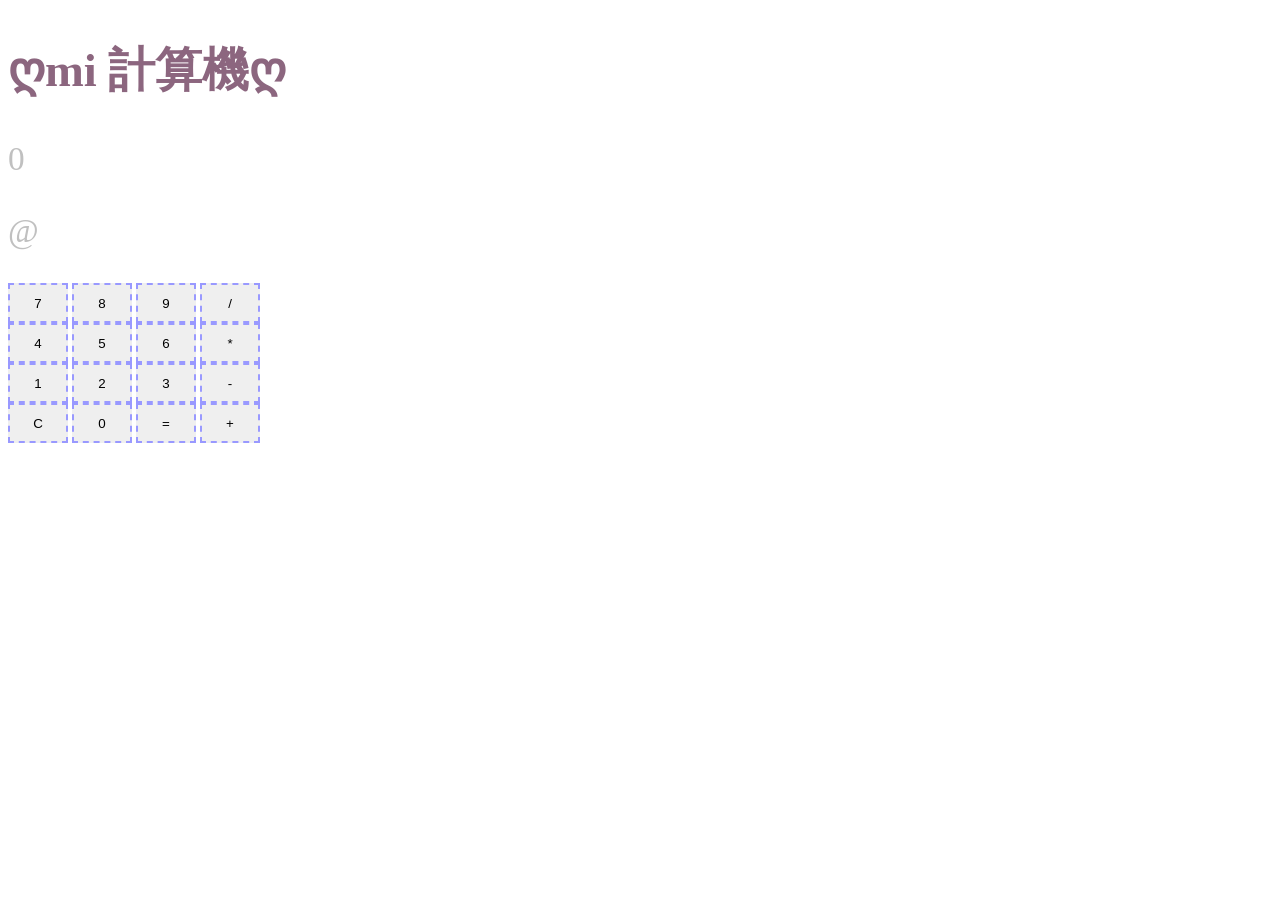
<file: index.html>
<!DOCTYPE html>
<html lang="en">

<head>
	<link type="text/css" rel="stylesheet" href="app.css">
	<meta charset="UTF-8">
    <title>caculator</title>
	<h2 >ღmi 計算機ღ</h2>

    <script src="https://code.jquery.com/jquery-1.11.2.min.js"></script>
    <script src="app.js"></script>

	<style type=text/css>
<!--
body{
background-image:url(http://wac.450f.edgecastcdn.net/80450F/screencrush.com/files/2013/11/50-shades-of-grey-photos-dakota-johnson-portrait.jpg);
background-position:0% 50%;
background-attachment:fixed;
background-repeat:no-repeat;}
-->
</style>
</head>

<body>
<div td align="left" >
    <div class='large'>
        <p id="message">0</p>
        <p id="operator">@</p>
    </div>

    <div>   
        <button style="width:60px;height:40px;border:2px #9999FF dashed;" id='b7'>7</button>
        <button style="width:60px;height:40px;border:2px #9999FF dashed;" id='b8'>8</button>
        <button style="width:60px;height:40px;border:2px #9999FF dashed;" id='b9'>9</button>
        <button style="width:60px;height:40px;border:2px #9999FF dashed;" id='bdiv'>/</button>
    </div>
    <div>
        <button style="width:60px;height:40px;border:2px #9999FF dashed;" id='b4'>4</button>
        <button style="width:60px;height:40px;border:2px #9999FF dashed;" id='b5'>5</button>
        <button style="width:60px;height:40px;border:2px #9999FF dashed;" id='b6'>6</button>
        <button style="width:60px;height:40px;border:2px #9999FF dashed;" id='btim'>*</button>
    </div>
    <div>   
        <button style="width:60px;height:40px;border:2px #9999FF dashed;" id='b1'>1</button>
        <button style="width:60px;height:40px;border:2px #9999FF dashed;" id='b2'>2</button>
        <button style="width:60px;height:40px;border:2px #9999FF dashed;" id='b3'>3</button>
        <button style="width:60px;height:40px;border:2px #9999FF dashed;" id='bmin'>-</button>
    </div>
    <div>
        <button style="width:60px;height:40px;border:2px #9999FF dashed;" id='bclear'>C</button>
        <button style="width:60px;height:40px;border:2px #9999FF dashed;" id='b0'>0</button>
        <button style="width:60px;height:40px;border:2px #9999FF dashed;" id='bequ'>=</button>
        <button style="width:60px;height:40px;border:2px #9999FF dashed;" id='bplus'>+</button>
    </div>
</div>
</body>
</html>
</file>
<file: app.css>
h2{font-family:華康秀風體W3;font-size: 35pt;color:#8c667f;font-weight:900}

p{font-family:華康秀風體W3;font-size: 25pt;color:#c0c0c0}


<style>
a {
    color:#ffb6c1;
}
</style>
</file>
